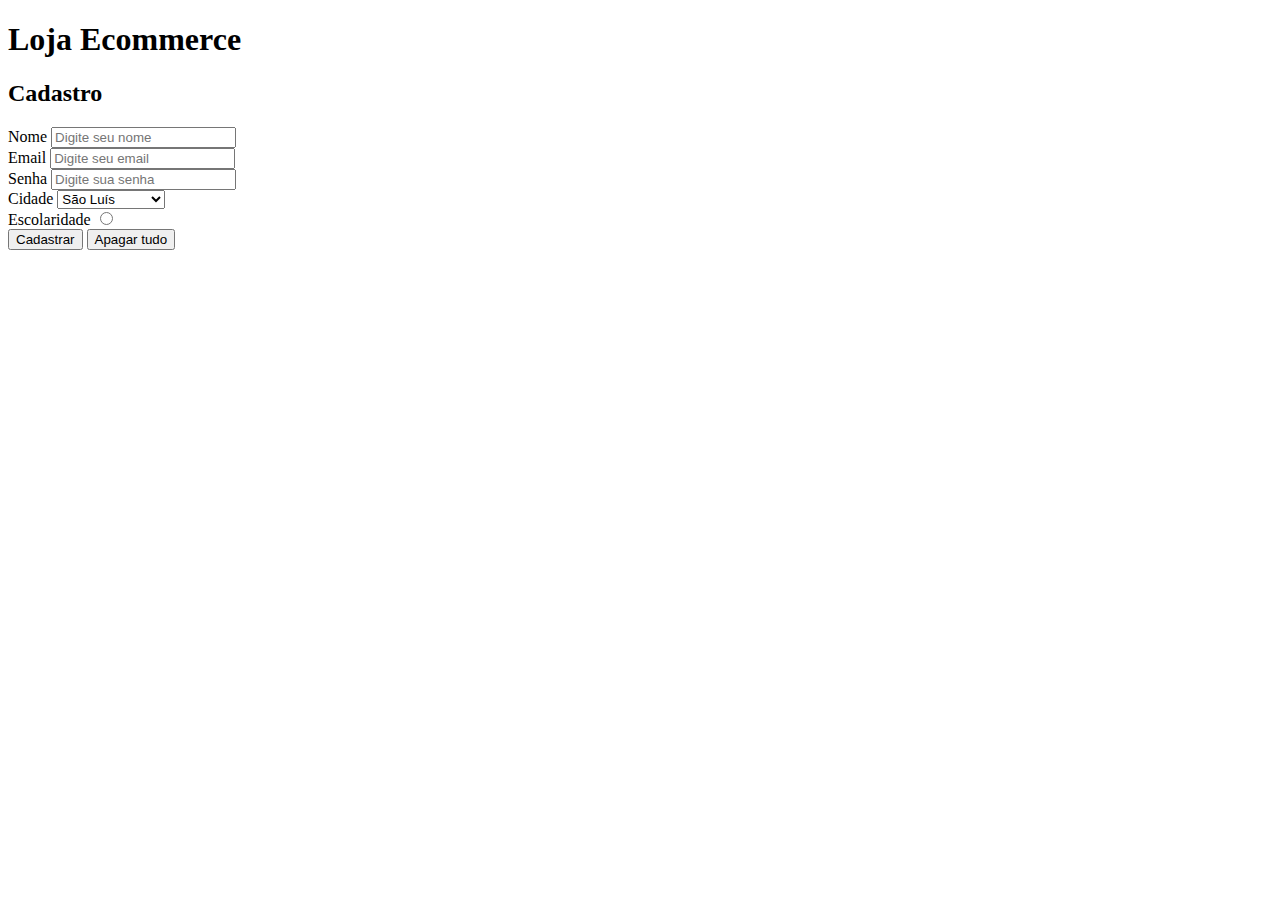
<file: aula-formularios/index.html>
<!DOCTYPE html>
<html lang="pt-br">
<head>
    <meta charset="UTF-8">
    <meta name="viewport" content="width=device-width, initial-scale=1.0">
    <title>Document</title>
</head>
<body>

    <header>
        <nav>
            <h1>Loja Ecommerce</h1>
        </nav>
    </header>
    
    <main>

    </main>
        <section>
            <h2>Cadastro</h2>

            <form action="resposta.html">

                <div>
                    <label for="ctrl-name">Nome</label>
                    <input id="ctrl-name" name="name" type="text" placeholder="Digite seu nome">
                </div>

                <div>
                    <label for="ctrl-email">Email</label>
                    <input id="ctrl-email" name="email" type="email" placeholder="Digite seu email">
                </div>

                <div>
                    <label for="ctrl-password">Senha</label>
                    <input id="ctrl-password" name="password" type="password" placeholder="Digite sua senha">
                </div>

                <div>
                    <label for="ctrl-city">Cidade</label>
                    <select name="city" id="ctrl-city">
                        <option value="1">São Luís</option>
                        <option value="2">Rio de Janeiro</option>
                        <option value="3">São Paulo</option>
                        <option value="4">Teresina</option>
                    </select>
                </div>

                <div>
                    <label for="ctrl-level">Escolaridade</label>
                    <input type="radio" name="level">

                </div>

                <input type="submit" value="Cadastrar">
                <input type="reset" value="Apagar tudo">
            </form>
        </section>
    <footer>
        <!--#F0190 02-09 Apresentando o desafio HTML estrutura e semântica-->
    </footer>
</body>
</html>
</file>
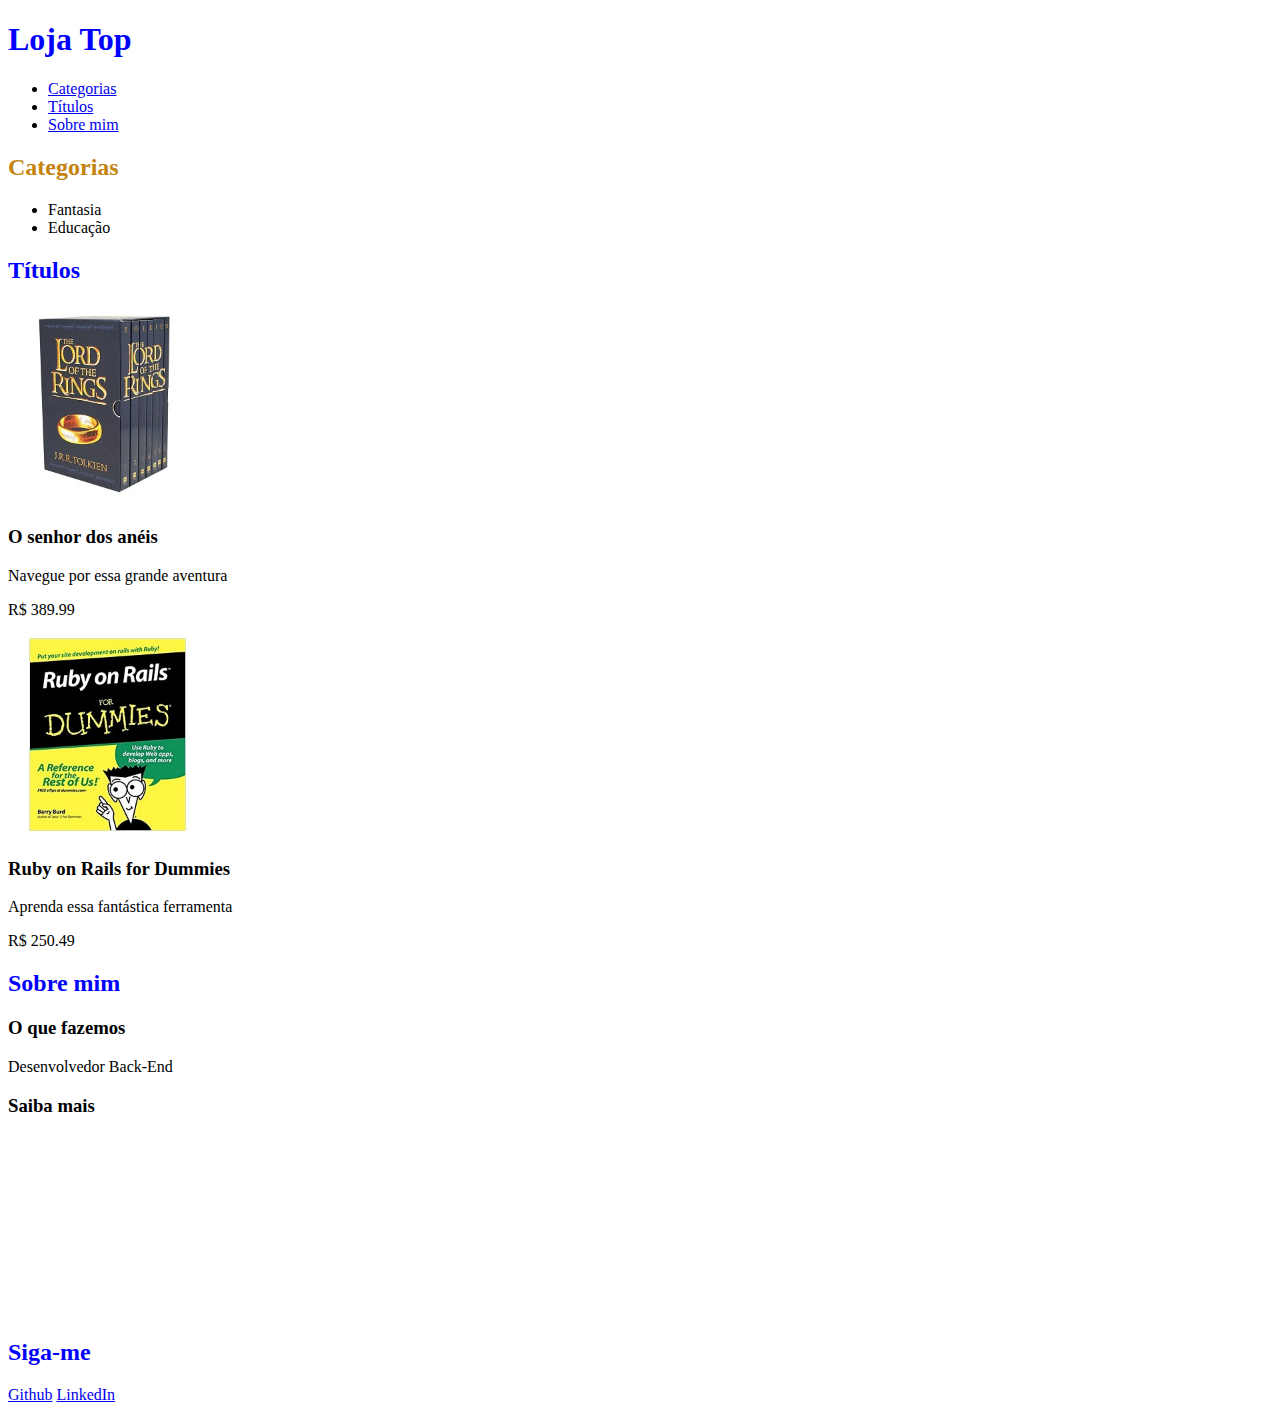
<file: primeiras-tags/index.html>
<!DOCTYPE html>
<html lang="pt-br">
  <head>
    <meta charset="UTF-8" />
    <meta name="viewport" content="width=device-width, initial-scale=1.0" />
    <title>Loja Top</title>
    <link rel="stylesheet" href="css/styles.css">
  </head>
  <body>
    <header>
      <nav>
        <h1>Loja Top</h1>

        <ul>
          <li><a href="#categories">Categorias</a></li>
          <li><a href="#titles">Títulos</a></li>
          <li><a href="#about">Sobre mim</a></li>
        </ul>
      </nav>
    </header>

    <main>
      <section id="categories">
        <h2 class="orange-color">Categorias</h2>
        <ul>
          <li>Fantasia</li>
          <li>Educação</li>
        </ul>
      </section>

      <section id="titles">
        <h2>Títulos</h2>
        <div class="card">
          <!--Card1-->
          <img src="img/book1.jpg" alt="O Senhor dos Anéis" />
          <div>
            <h3>O senhor dos anéis</h3>
            <p>Navegue por essa grande aventura</p>
            <p>R$ 389.99</p>
          </div>
        </div>

        <div class="card">
          <!--Card2-->
          <img src="img/book2.jpg" alt="Ruby on Rails for Dummies" />
          <div>
            <h3>Ruby on Rails for Dummies</h3>
            <p>Aprenda essa fantástica ferramenta</p>
            <p>R$ 250.49</p>
          </div>
        </div>
      </section>

      <section id="about">
        <h2>Sobre mim</h2>
        <h3>O que fazemos</h3>
        <p>Desenvolvedor Back-End</p>
        <h3>Saiba mais</h3>

        <iframe
          width="320"
          height="180"
          src="https://www.youtube.com/embed/Qjk-cSW-jk4?si=GjOS6cieXc4X7C8_"
          title="Aprendendo Back-End de verdade"
          frameborder="0"
          allowfullscreen
        ></iframe>
      </section>
    </main>

    <footer>
      <h2>Siga-me</h2>
      <a href="https://github.com/victorgabdev">Github</a>
      <a href="https://www.linkedin.com/in/victorgabdev/">LinkedIn</a>
    </footer>

    <!--Proxima Aula:  #F0193 03-03 Inspeção de elementos -->
  </body>
</html>
</file>
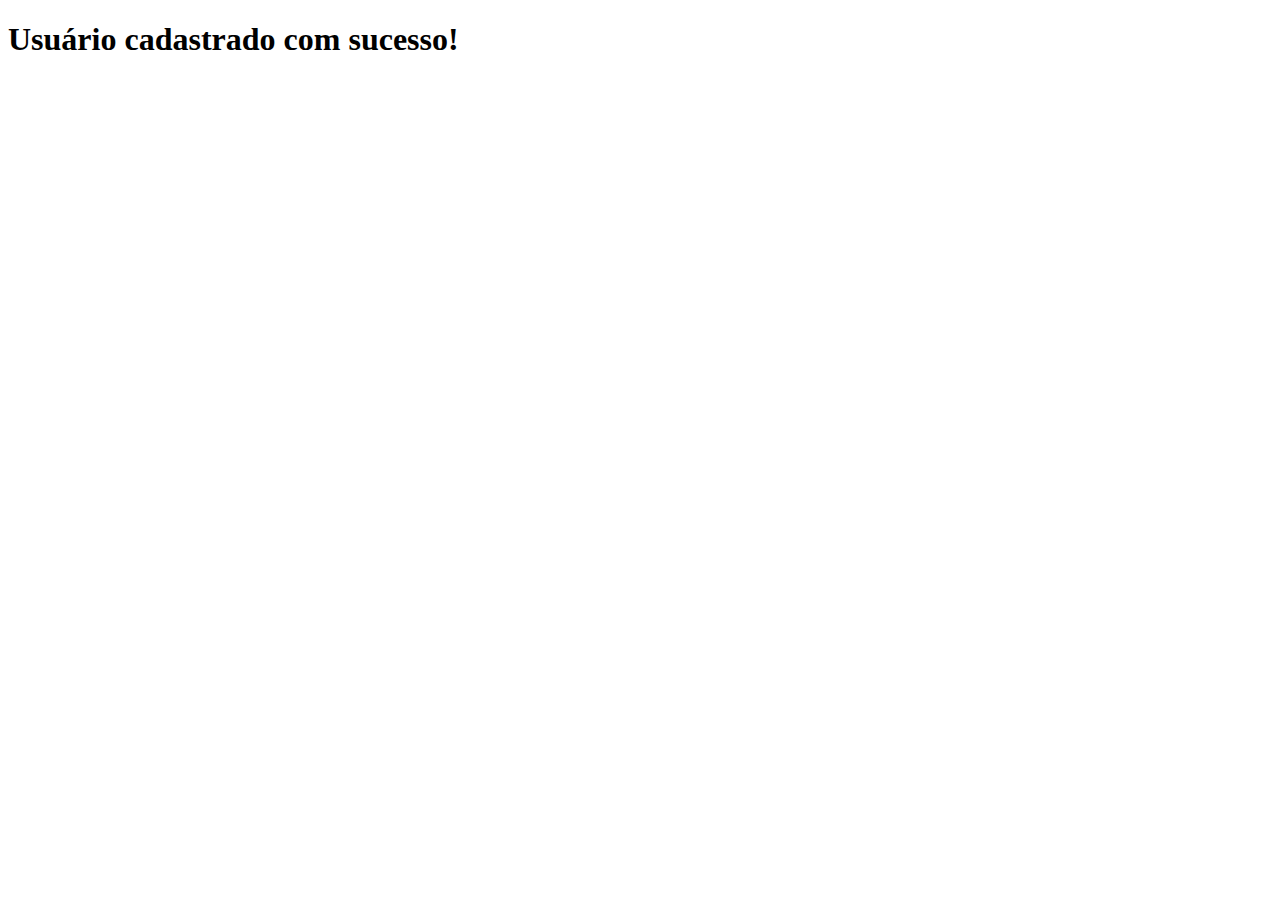
<file: aula-formularios/resposta.html>
<!DOCTYPE html>
<html lang="pt-br">
<head>
    <meta charset="UTF-8">
    <meta name="viewport" content="width=device-width, initial-scale=1.0">
    <title>Resposta Formulário</title>
</head>
<body>
    <h1>Usuário cadastrado com sucesso!</h1>
</body>
</html>
</file>
<file: primeiras-tags/css/styles.css>
h1, h2 {
    color: blue;
}

.orange-color {
    color: rgb(195, 131, 12);
}

.card img {
    width: 200px;
    height: 200px;
}
</file>
